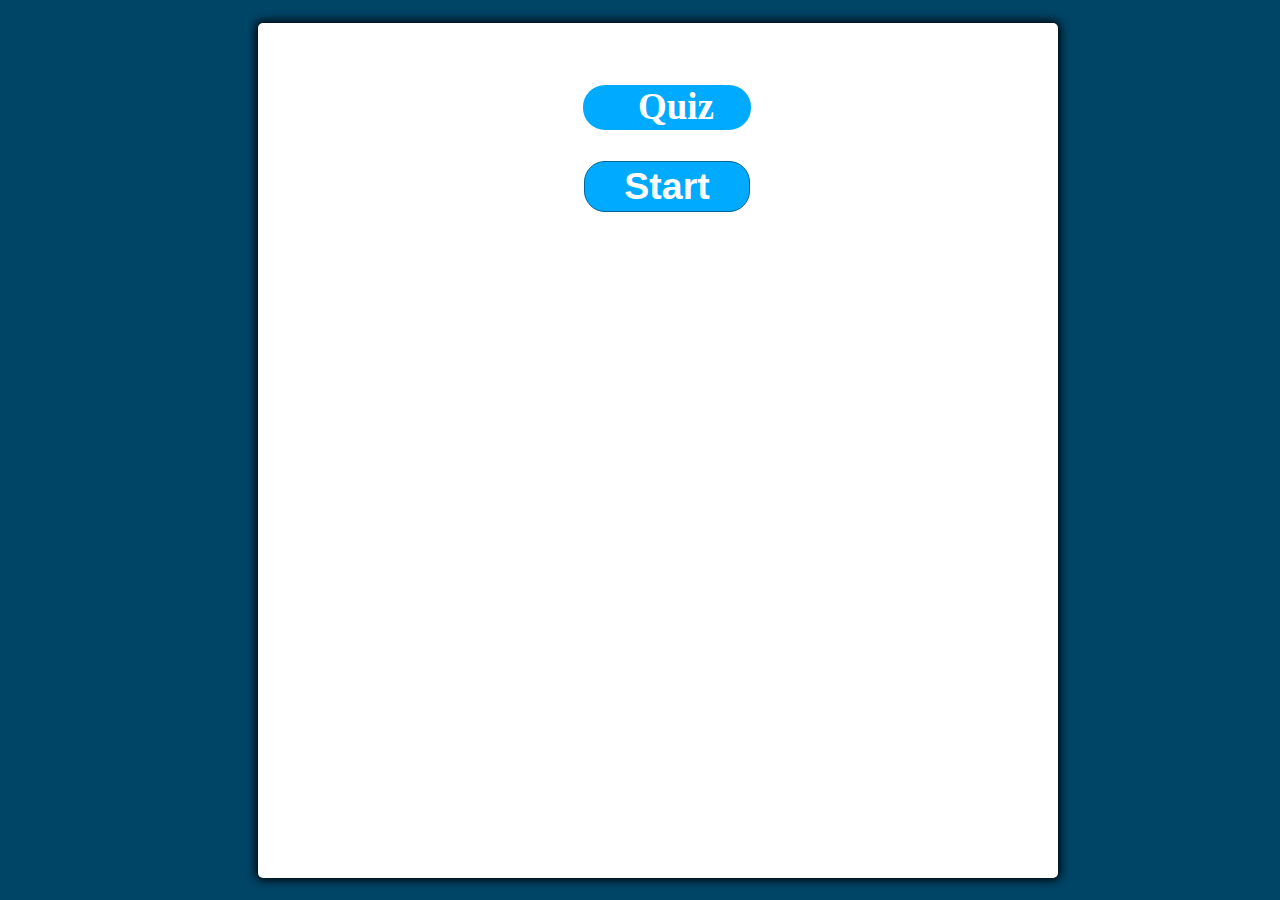
<file: index.html>
<!DOCTYPE html>
<html lang="en">
<head>
    <meta charset="UTF-8">
    <meta name="viewport" content="width=device-width, initial-scale=1.0">
    <link rel="stylesheet" href="style.css">
    <script defer src="main.js"></script>
   
    <title>Quiz</title>
</head>
<body>
    <div class="container" id="quiz">
        <div>
            <h2 class="h2"> Quiz</h2>
        </div>
        <div id="question-container" class="hide">
            
          <div id="question">Question</div>
          <div id="answer-buttons" class="btn-grid">
            <button class="btn">Answer 1</button>
            <button class="btn">Answer 2</button>
            <button class="btn">Answer 3</button>
            <button class="btn">Answer 4</button>
          </div>
         
        </div>
        <div class="controls">
          <button id="start-btn" class="start-btn btn">Start</button>
          <button id="next-btn" class="next-btn btn hide">Next</button>
        </div>
        <div class="answers-tracker">
            <div class=></div>
            <div class=></div>
            <div class=></div>
            <div class=></div>
            <div class=></div>
        </div>
        <div id="results"></div>
        
      </div>
</body>
</html>
</file>
<file: style.css>
*, *::before, *::after {
    box-sizing: border-box;
    font-size: 25px;
    padding-left: 18px;
  }
  :root {
    --hue-neutral: 200;
    --hue-wrong: 0;
    --hue-correct: 145;
  }
body {
    --hue: var(--hue-neutral);
    padding: 0;
    margin: 0;
    display: flex;
    width: 100vw;
    height: 100vh;
    justify-content: center;
    align-items: center;
    background-color: hsl(var(--hue), 100%, 20%);
  }
  .h2{
    text-align: center;
    color: white;
    font-size: 37px;
    height: 36px;
    width: 22%;
    margin-top: 52px;
    margin-left: 39%;
    padding-top: 0%;;
    padding-bottom: 6%;
    background-color: hsl(var(--hue), 100%, 50%);
    border-radius: 22px;
    --hue: var(--hue-neutral);
  }
  body.correct {
    --hue: var(--hue-correct);
  }
  
  body.wrong {
    --hue: var(--hue-wrong);
  }
  
  .container {
    width: 800px;
    max-width: 80%;
    background-color: white;
    border-radius: 5px;
    padding: 10px;
    height: 95%;
    box-shadow: 0 0 10px 2px;
  }
  h1{
      font-family: sans-serif;
      font-size: 60px;
      border-radius: 50px;
      text-align: center;
      color: #ffffff;
      padding: 2px 0px;
      background-color: --hue(--hue-neutral);
  }
  .btn-grid {
    display: grid;
    gap: 10px;
    margin: 20px 0;
    margin-top: 4%;
    width: 50%;
    margin-left: 22%;

  }
  
  .btn {
    --hue: var(--hue-neutral);
    border: 1px solid hsl(var(--hue), 100%, 30%);
    background-color: hsl(var(--hue), 100%, 50%);
    border-radius: 21px;
    padding: 5px 10px;
    color: white;
    outline: none;
  }
  
  .btn:hover {
    border-color: black;
  }
  
  .btn.correct {
    --hue: var(--hue-correct);
    color: black;
  }
  
  .btn.wrong {
    --hue: var(--hue-wrong);
  }
  
  .start-btn, .next-btn {
    font-size: 1.5rem;
    font-weight: bold;
    padding: 3px 39px;
  }
  
  .controls {
    display: flex;
    justify-content: center;
    align-items: center;
  }
  
  .hide {
    display: none;
  }
  @media only screen and (max-width:400px){
    .container{
      height: 80%;
    }
    .btn-grid{
      width: 66%;
      margin-left: 17%;
    }
</file>
